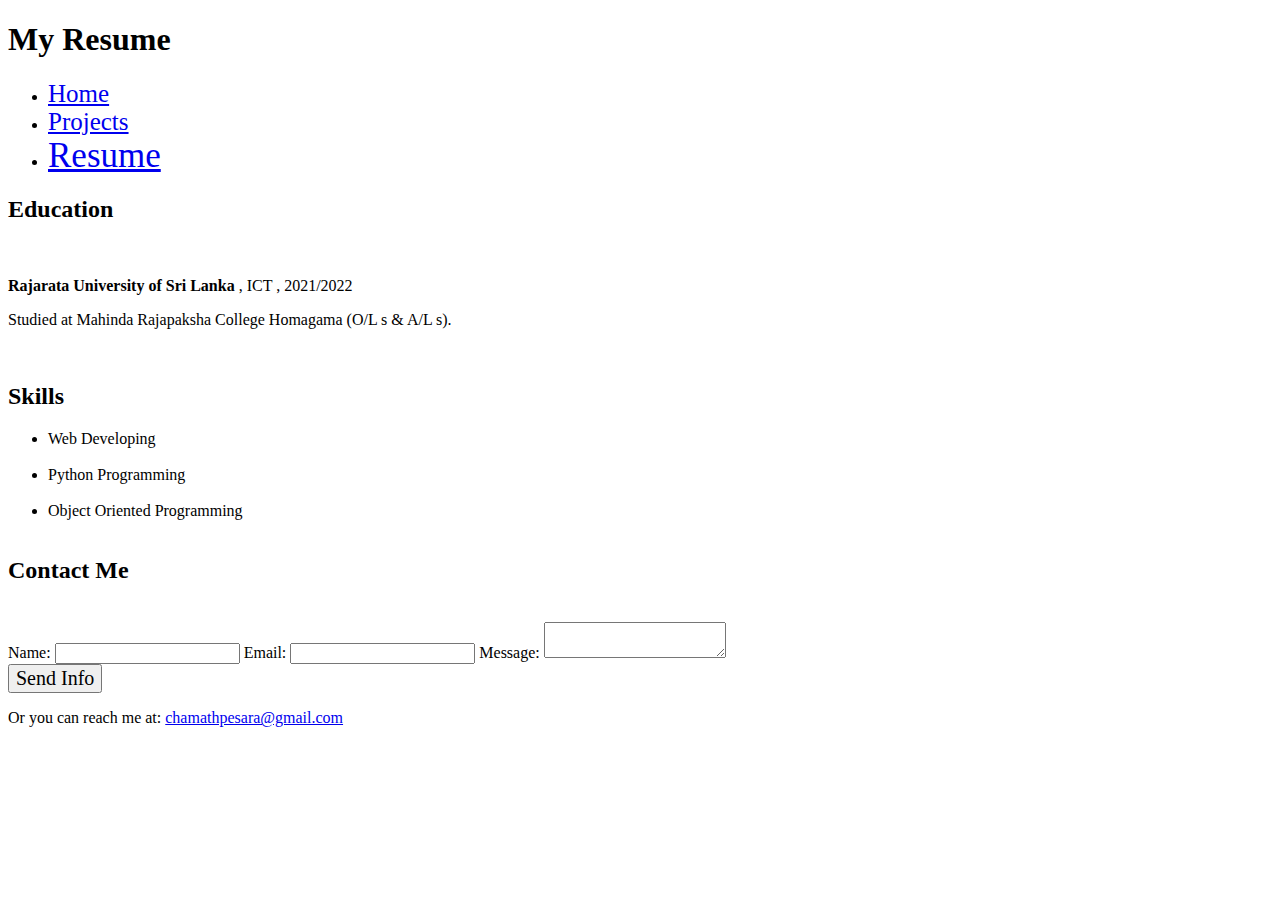
<file: resume.html>
<!DOCTYPE html>
<html lang="en">
<head>
    <meta charset="UTF-8">
    <meta name="viewport" content="width=device-width, initial-scale=1.0">
    <title>Resume</title>
    <link rel="stylesheet" href="D:\Project\styles.css">
</head>
<body>
    <header>
        <h1>My Resume</h1>
        <nav>
            <ul>
                <li style="font-family:Dimsum Week;"><a href="index.html" style="font-size:25px">Home</a></li>
                <li style="font-family:Dimsum Week;"><a href="projects.html"style="font-size:25px">Projects</a></li>
                <li style="font-family:Dimsum Week;"><a href="resume.html"style="font-size:35px">Resume</a></li>
            </ul>
        </nav>
    </header>
    <main>
        <section id="resume">
            <h2>Education</h2><br>
            <p><strong>Rajarata University of Sri Lanka</strong> , ICT , 2021/2022</p>
            <p>Studied at Mahinda Rajapaksha College Homagama (O/L s & A/L s).</p>
            <br>
            
            <h2>Skills</h2>
            <ul>
                <li>Web Developing</li><br>
                <li>Python Programming</li><br>
                <li>Object Oriented Programming</li><br>
                <!-- Add more skills as needed -->
            </ul>
        </section>
        <section id="contact">
            <h2>Contact Me</h2><br>
            <form action="mailto:your-email@example.com" method="post" enctype="text/plain">
                <label for="name">Name:</label>
                <input type="text" id="name" name="name" required>
                
                <label for="email">Email:</label>
                <input type="email" id="email" name="email" required>
                
                <label for="message">Message:</label>
                <textarea id="message" name="message" required></textarea><br>
                
                <button type="submit" style= "font-family:calibri;font-size:20px">Send Info</button>
            </form>
            <p>Or you can reach me at: <a href="chamathpesara@gmail.com">chamathpesara@gmail.com</a></p>
        </section>
    </main>
    <script src="script.js"></script>
</body>
</html>
</file>
